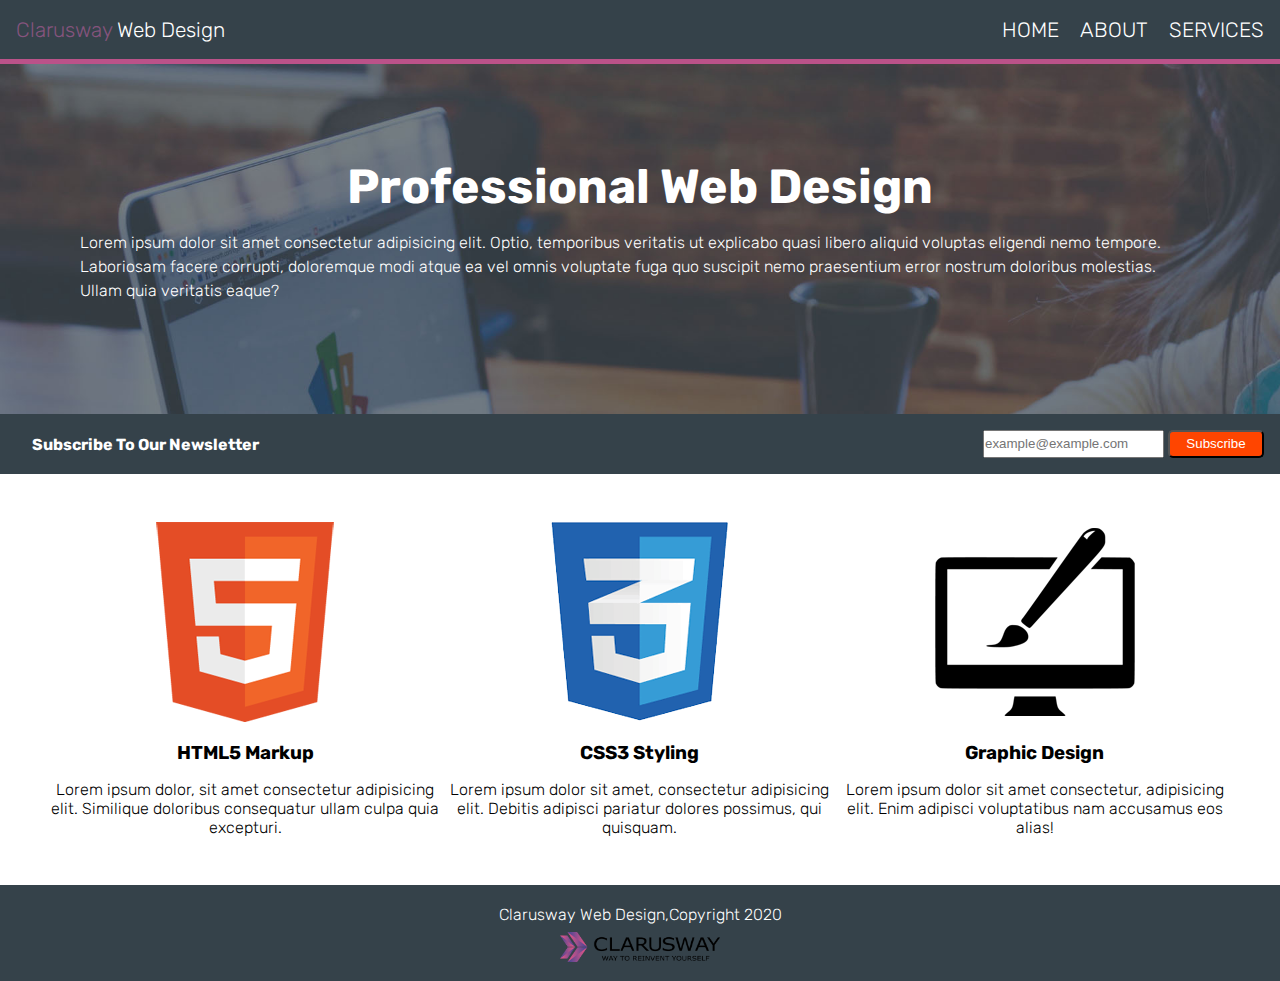
<file: index.html>
<!DOCTYPE html>
<html lang="en">
<head>
    <meta charset="UTF-8">
    <meta http-equiv="X-UA-Compatible" content="IE=edge">
    <meta name="viewport" content="width=device-width, initial-scale=1.0">
    <link rel="preconnect" href="https://fonts.googleapis.com">
<link rel="preconnect" href="https://fonts.gstatic.com" crossorigin>
<link href="https://fonts.googleapis.com/css2?family=Rubik:wght@500&display=swap" rel="stylesheet">
    <title>Clarusway</title>
    <link rel="stylesheet" href="style.css">
</head>
<body>
    <header>
        <p><Span>Clarusway </Span>Web Design</p>
        <div class="menu">
            <li><a href="index.html" target="_self" >HOME</a> </li>
            <li><a href="about.html" target="_self"> ABOUT</a></li>
            <li><a href="services.html" target="_self"> SERVICES</a></li>

        </div>
        
    </header>
    <Section id="homesection">
        <div class="homediv">
            <h1>Professional Web Design</h1>
            <p>Lorem ipsum dolor sit amet consectetur adipisicing elit. Optio, temporibus veritatis ut explicabo quasi libero aliquid voluptas eligendi nemo tempore. Laboriosam facere corrupti, doloremque modi atque ea vel omnis voluptate fuga quo suscipit nemo praesentium error nostrum doloribus molestias. Ullam quia veritatis eaque?</p>
        </div>
        <div class="subsdiv">
            
                <h4>Subscribe To Our Newsletter</h4>
            
            <div>
                <input type="email" id="email" placeholder="example@example.com">
                <button id="subbutton">Subscribe</button>
            </div>

        </div>
    </Section>
    <div class="gridcontainer">
        <div class="grids grid-item">
            <img src="img/logo_html.png" alt="">
            <h3>HTML5 Markup</h3>
            <p>Lorem ipsum dolor, sit amet consectetur adipisicing elit. Similique doloribus consequatur ullam culpa quia excepturi.</p>
        </div>
        <div class="grids grid-item"><img src="img/logo_css.png" alt="">
            <h3>CSS3 Styling</h3>
            <p>Lorem ipsum dolor sit amet, consectetur adipisicing elit. Debitis adipisci pariatur dolores possimus, qui quisquam.</p>
        </div>
        <div class="grid-item"><img src="img/logo_brush.png" alt="">
            <h3>Graphic Design</h3>
            <p>Lorem ipsum dolor sit amet consectetur, adipisicing elit. Enim adipisci voluptatibus nam accusamus eos alias!</p>
        </div>

    </div>
    

    <footer>
        <p>Clarusway Web Design,Copyright 2020</p>
        <img id="logo" src="img/clarusway_logo.png" alt="">
        
    </footer>
</body>
</html>
</file>
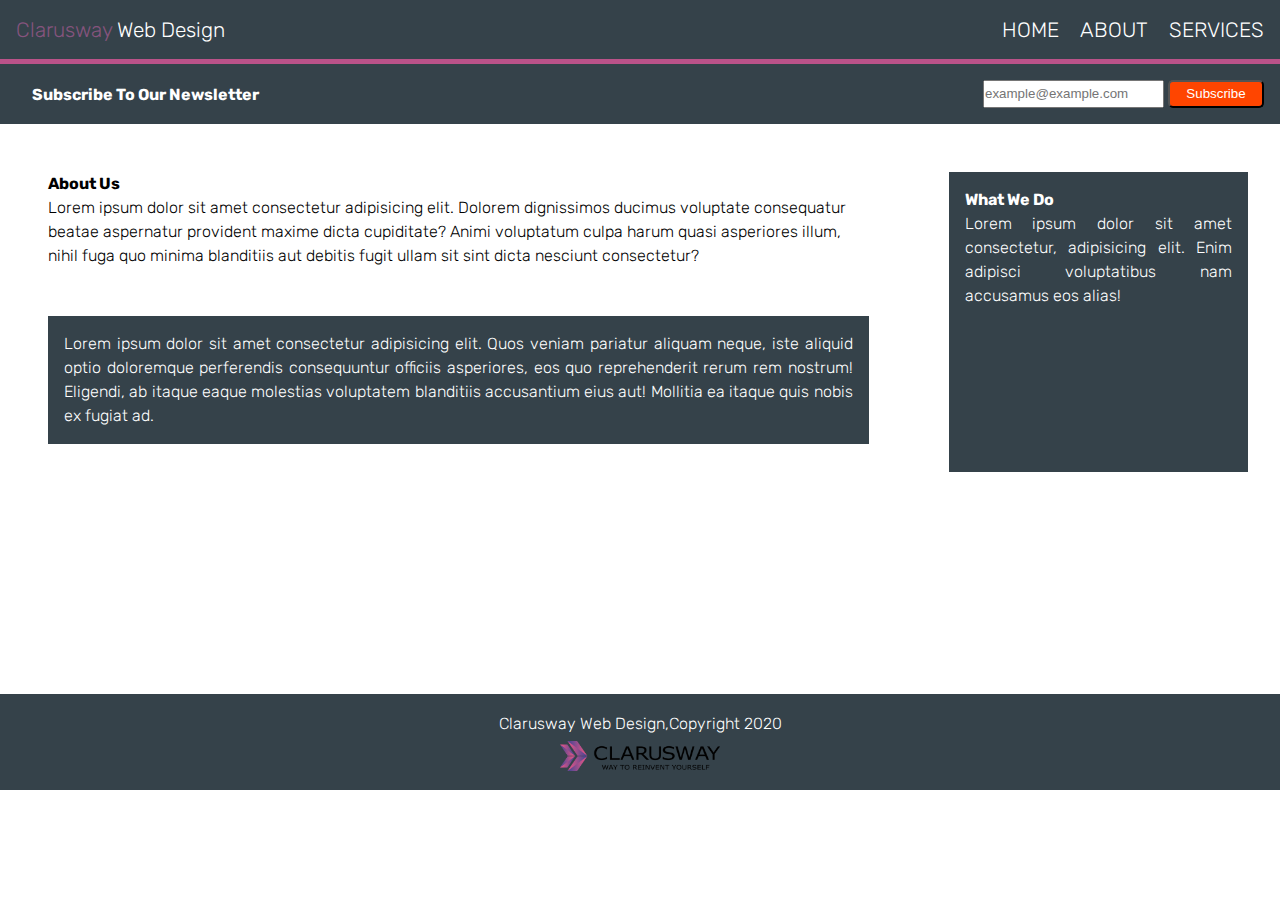
<file: about.html>
<!DOCTYPE html>
<html lang="en">
<head>
    <meta charset="UTF-8">
    <meta http-equiv="X-UA-Compatible" content="IE=edge">
    <meta name="viewport" content="width=device-width, initial-scale=1.0">
    <link rel="preconnect" href="https://fonts.googleapis.com">
<link rel="preconnect" href="https://fonts.gstatic.com" crossorigin>
<link href="https://fonts.googleapis.com/css2?family=Rubik:wght@500&display=swap" rel="stylesheet">
    <title>Clarusway</title>
    <link rel="stylesheet" href="style.css">
</head>
<body>
    <header>
        <p><Span>Clarusway </Span>Web Design</p>
        <div class="menu">
            <li><a href="index.html" target="_self" >HOME</a> </li>
            <li><a href="about.html" target="_self"> ABOUT</a></li>
            <li><a href="services.html" target="_self"> SERVICES</a></li>

        </div>
        
    </header>
    
        <div class="subsdiv">
            
                <h4>Subscribe To Our Newsletter</h4>
            
            <div>
                <input type="email" id="email" placeholder="example@example.com">
                <button id="subbutton">Subscribe</button>
            </div>

        </div>
    </Section>
    <div class="abouts">
    <div class="aboutus">
        <div class="firstparg">
            <h4>About Us</h4>
            <p>Lorem ipsum dolor sit amet consectetur adipisicing elit. Dolorem dignissimos ducimus voluptate consequatur beatae aspernatur provident maxime dicta cupiditate? Animi voluptatum culpa harum quasi asperiores illum, nihil fuga quo minima blanditiis aut debitis fugit ullam sit sint dicta nesciunt consectetur?</p>
        
        <div class="secondparg">
            <p>Lorem ipsum dolor sit amet consectetur adipisicing elit. Quos veniam pariatur aliquam neque, iste aliquid optio doloremque perferendis consequuntur officiis asperiores, eos quo reprehenderit rerum rem nostrum! Eligendi, ab itaque eaque molestias voluptatem blanditiis accusantium eius aut! Mollitia ea itaque quis nobis ex fugiat ad.</p>
            </div>
        </div>
        <div class="whatdo">
            <h4>What We Do</h4>
            <p>Lorem ipsum dolor sit amet consectetur, adipisicing elit. Enim adipisci voluptatibus nam accusamus eos alias!</p>
        </div>

    </div>
</div>

    <footer>
        <p>Clarusway Web Design,Copyright 2020</p>
        <img id="logo" src="img/clarusway_logo.png" alt="">
        
    </footer>
</body>
</html>
</file>
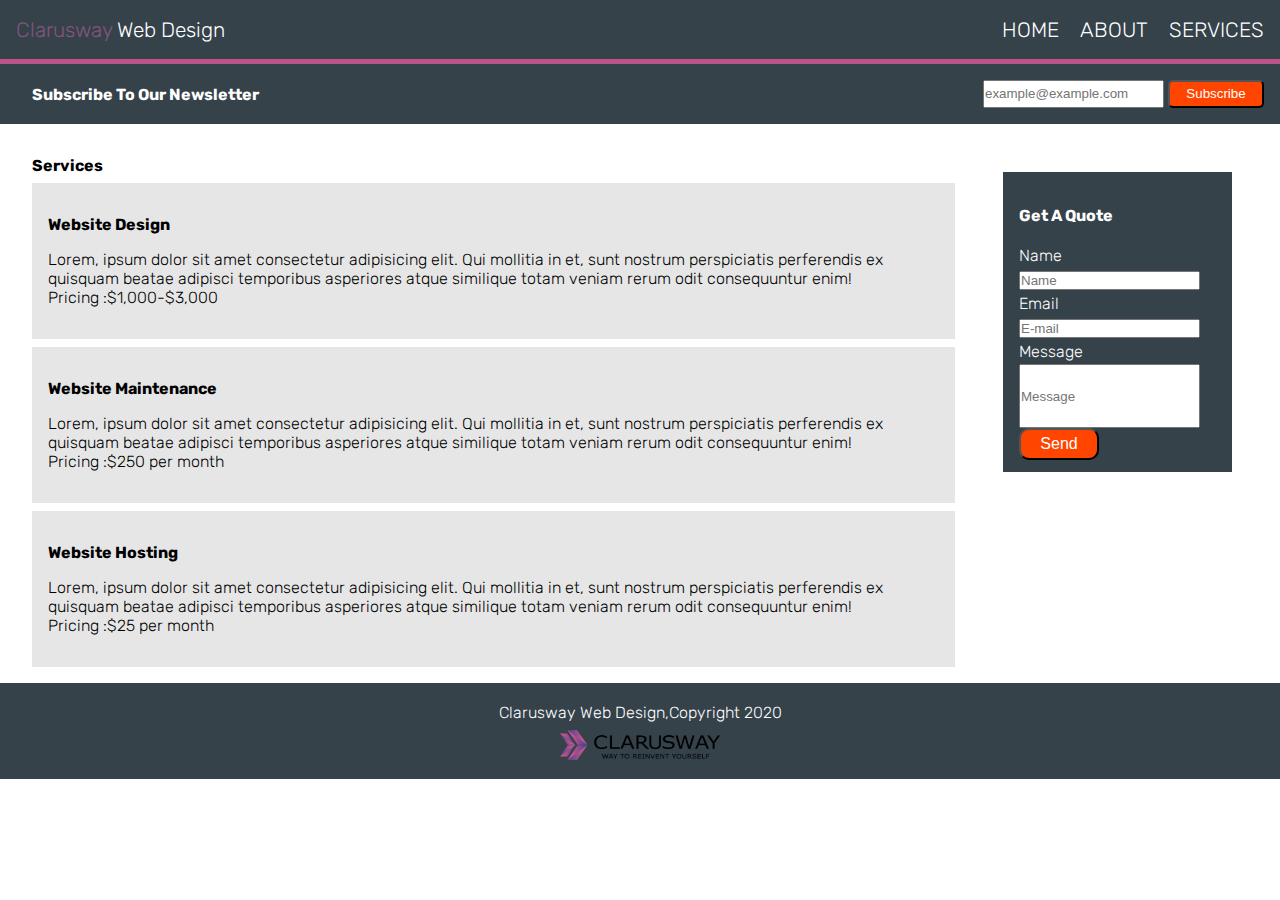
<file: services.html>
<!DOCTYPE html>
<html lang="en">
<head>
    <meta charset="UTF-8">
    <meta http-equiv="X-UA-Compatible" content="IE=edge">
    <meta name="viewport" content="width=device-width, initial-scale=1.0">
    <link rel="preconnect" href="https://fonts.googleapis.com">
<link rel="preconnect" href="https://fonts.gstatic.com" crossorigin>
<link href="https://fonts.googleapis.com/css2?family=Rubik:wght@500&display=swap" rel="stylesheet">
    <title>Clarusway</title>
    <link rel="stylesheet" href="style.css">
</head>
<body>
    <header>
        <p><Span>Clarusway </Span>Web Design</p>
        <div class="menu">
            <li><a href="index.html" target="_self" >HOME</a> </li>
            <li><a href="about.html" target="_self"> ABOUT</a></li>
            <li><a href="services.html" target="_self"> SERVICES</a></li>

        </div>
        
    </header>
    
        <div class="subsdiv">
            
                <h4>Subscribe To Our Newsletter</h4>
            
            <div>
                <input type="email" id="email" placeholder="example@example.com">
                <button id="subbutton">Subscribe</button>
            </div>

        </div>
    </Section>
    <div class="services">
    <div class="servicestype">
        <h4>Services</h4>
        <div class="websites">
            <h4>Website Design</h4>
            <p>Lorem, ipsum dolor sit amet consectetur adipisicing elit. Qui mollitia in et, sunt nostrum perspiciatis perferendis ex quisquam beatae adipisci temporibus asperiores atque similique totam veniam rerum odit consequuntur enim!</p>
            <p>Pricing :$1,000-$3,000</p>
        </div>
        <div class="websites">
            <h4>Website Maintenance</h4>
            <p>Lorem, ipsum dolor sit amet consectetur adipisicing elit. Qui mollitia in et, sunt nostrum perspiciatis perferendis ex quisquam beatae adipisci temporibus asperiores atque similique totam veniam rerum odit consequuntur enim!</p>
            <p>Pricing :$250 per month</p>
        </div>
        <div class="websites">
            <h4>Website Hosting</h4>
            <p>Lorem, ipsum dolor sit amet consectetur adipisicing elit. Qui mollitia in et, sunt nostrum perspiciatis perferendis ex quisquam beatae adipisci temporibus asperiores atque similique totam veniam rerum odit consequuntur enim!</p>
            <p>Pricing :$25 per month</p>
        </div>
        
        </div>
        <div class="quote">
            <h4>Get A Quote</h4>
            <label for="name">Name</label><br>
            <input type="text" name="name" id="name" placeholder="Name">
            <label for="mail">Email</label><br>
            <input type="email" name="mail" id="mail" placeholder="E-mail">
            <label for="message">Message</label><br>
            <input type="text" name="message" id="message" placeholder="Message">
            <button id="sendbutton">Send</button>
            
        </div>

    </div>
    </div>

    <footer>
        <p>Clarusway Web Design,Copyright 2020</p>
        <img id="logo" src="img/clarusway_logo.png" alt="">
        
    </footer>
</body>
</html>
</file>
<file: style.css>
*{
    margin: 0;
    padding: 0;
    box-sizing: border-box;
}
body{
    font-family: 'Rubik', sans-serif;
    font-weight: 300;
    height: 100%;
}

header{
    background-color: #35424A;
    display: flex;
    justify-content: space-between;
    color: white;
    height: 4rem;
    border-bottom: 5px solid #BB5289;
    align-items: center;
    padding: 0rem 1rem;
     font-size: 1.3rem;
}

span{
    color:#86547E ;
}

li{
    list-style-type: none;
    margin-left: 1.3rem;
}
.menu{
    display: flex;
    float: right;
    
    
}
.homediv{
    background-image: url(img/showcase.jpg);
    height: 350px;
    background-size: cover;
    background-repeat: no-repeat;
    align-items: center;
    display: flex;
    flex-direction: column;
    justify-content: center;
    line-height: 1.5rem;
    color: white;
    padding: 0rem 5rem;
    
}
h1{
    font-size: 3rem;
    margin-bottom: 2rem;
}

.subsdiv{
    height: 60px;
    background-color: #35424A;
    display: flex;
    justify-content: space-between;
    padding: 0rem 1rem 0rem 2rem;
    align-items: center;
    color: white;
    
}

#email{
    height: 1.8rem;
}
#subbutton{
    height: 1.8rem;
    width: 6rem;
    background-color: orangered;
    color: white;
    border-radius: 5px;
}

.gridcontainer{
    display: grid;
    grid-template-columns: repeat(3,1fr);
    text-align: center;
    margin: 3rem 3rem;
}

footer{
    background-color: #35424A;
    /* display: flex; */
    /* justify-content: space-between; */
    color: white;
    height: 6rem;
    display: flex;
    flex-direction: column;
    align-items: center;
    justify-content: center;
    font-size: 1rem;
    
}
#logo{
    width: 160px;
    height: 30px;
    margin-top: 0.5rem;
    
}
/* img{
    width: 40%;
    height: 40%;
} */
 h3{
     margin: 1rem 0rem;
 }

 
 a{
     color: white;
     text-decoration: none;
     
 }
 a:hover{
    color:#BB5289 ;
    cursor: pointer;

 }
 .abouts{
     height: 570px;
     display: flex;
     /* flex-direction: row-reverse; */
    
 }
 .aboutus{
     display: flex;
     
 }
 .secondparg{
     /* margin: 3rem 2rem 0 1rem; */
     margin-top: 3rem;
     background-color:#35424A ;
     color: white;
     padding: 1rem;
     line-height: 1.5;
     text-align: justify;
 }
 .firstparg{
     margin: 3rem 5rem 0 3rem;
     line-height: 1.5;

 }
 
 .whatdo{
     height: 300px;
    margin: 3rem 2rem 0rem 0rem;
    background-color:#35424A ;
    color: white;
    padding: 1rem;
    line-height: 1.5;
    text-align: justify;
 }
 .services{
     display: flex;
 }
 .servicestype{
     margin: 2rem 3rem 1rem 2rem;
 }
 .websites{
     background-color: #E6E6E6;
     margin-top: 0.5rem;
     padding: 2rem 2rem 2rem 1rem;
 }
 .websites h4{
     margin-bottom: 1rem;
 }
 .quote{
    background-color:#35424A ;
    height: 300px;
    margin-top: 3rem;
    margin-right: 3rem;
    color: white;
    padding: 2rem 2rem 2rem 1rem;
    line-height: 1.5;
    
 }
 .quote h4{
     margin-bottom: 1rem;
 }
 #sendbutton{
     background-color: orangered;
     width: 5rem;
     height: 2rem;
     color: white;
     border-radius: 10px;
     font-size: 1rem;
 }
 #message{
     height: 4rem;
     
 }
 @media screen and (max-width: 1024px){

    header {
        flex-direction:column;
        height: 10rem;
        justify-content: center;
        align-items: center;
    }
    .menu{
        margin-top: 1rem;
        display: block;
        text-align: center;
        letter-spacing: 3px;
        line-height: 2rem;
        margin-bottom: 0.5rem;
        
    }
    .gridcontainer img{
        width: 40%;
        height: 50%;
    }
        
    
}
</file>
